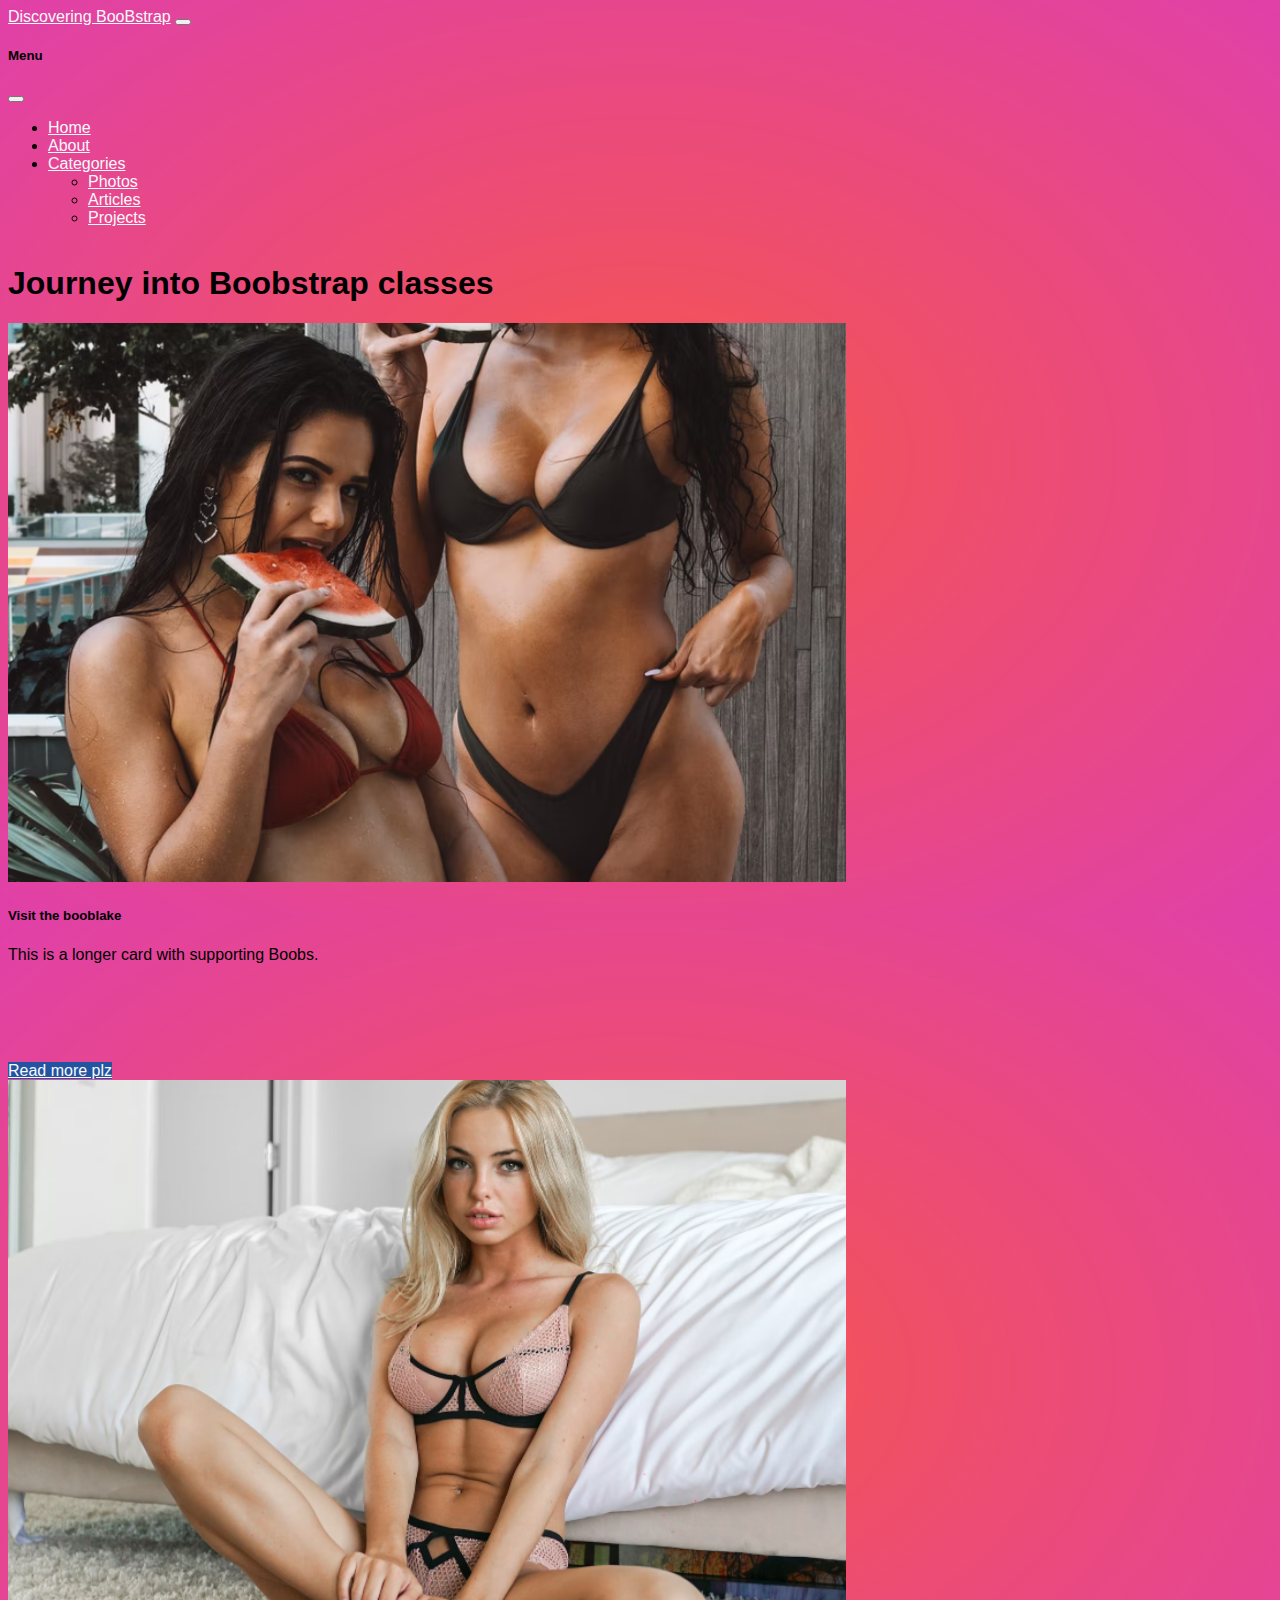
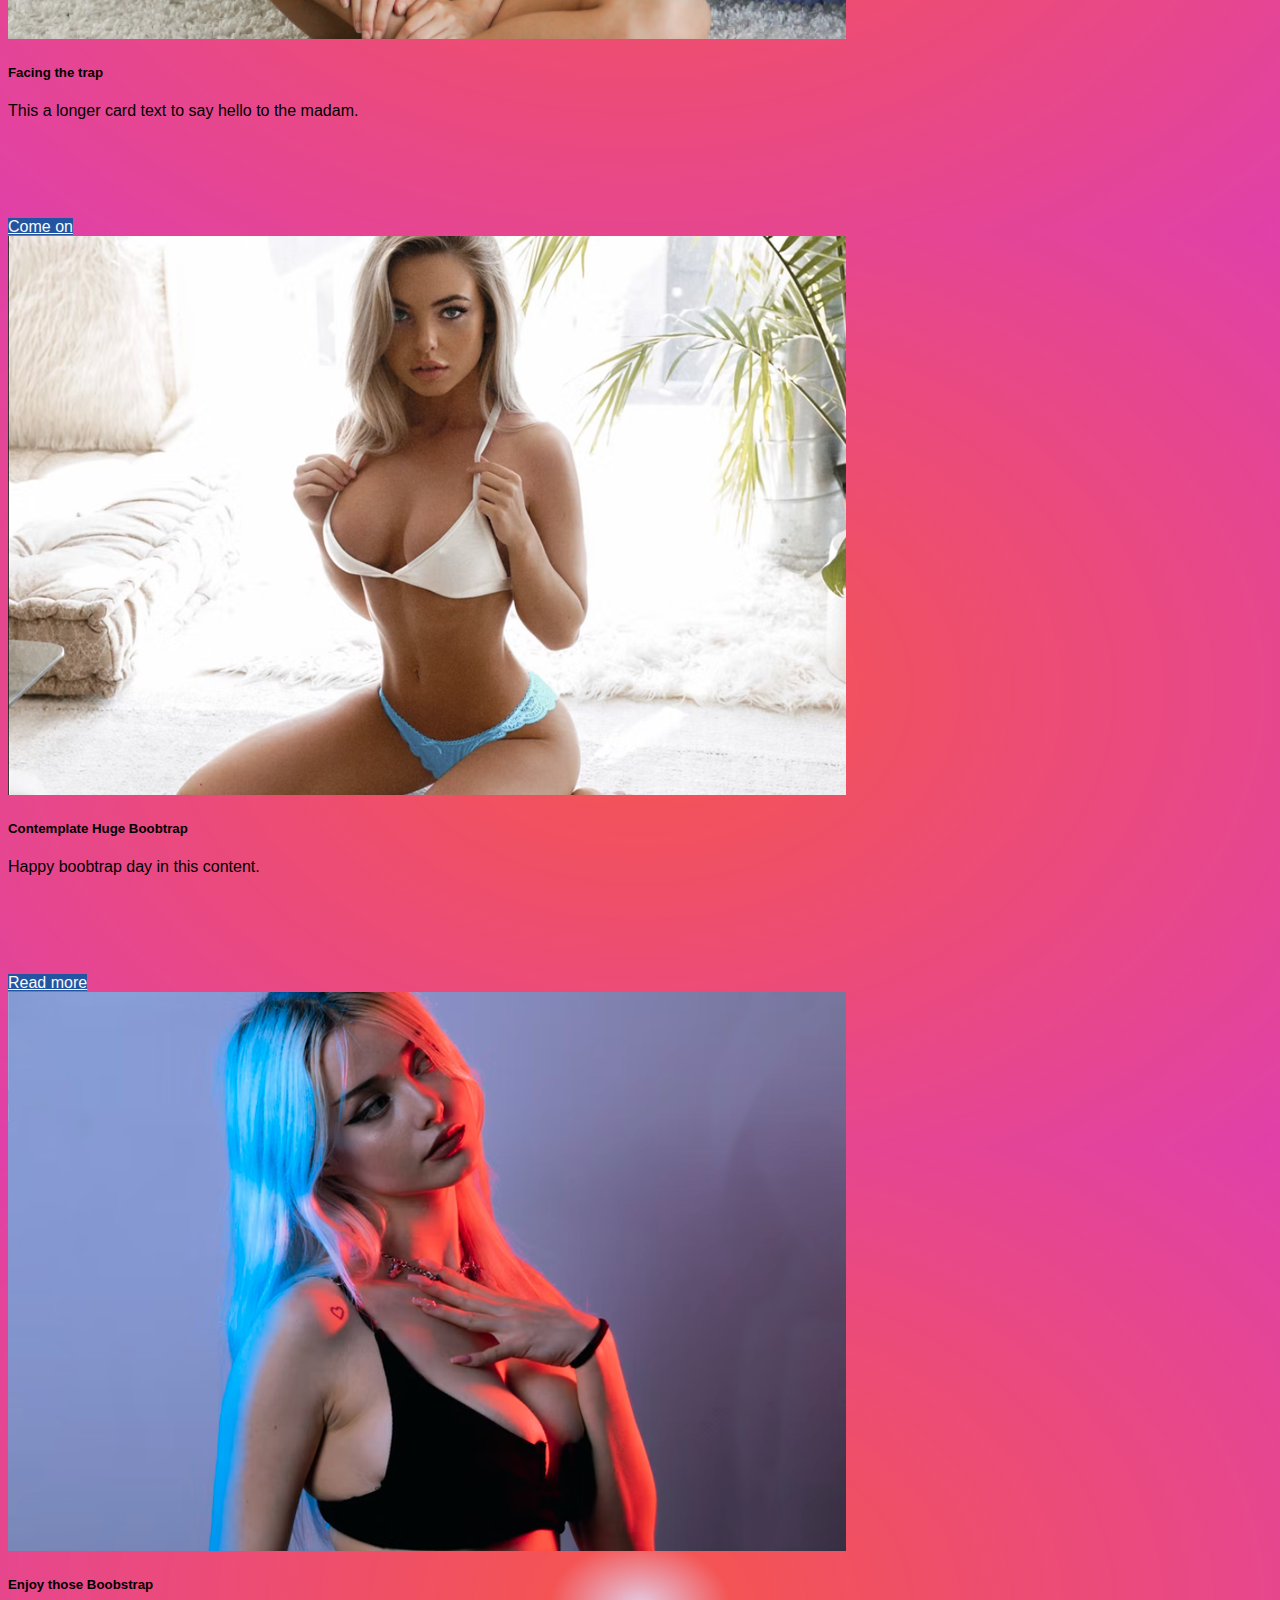
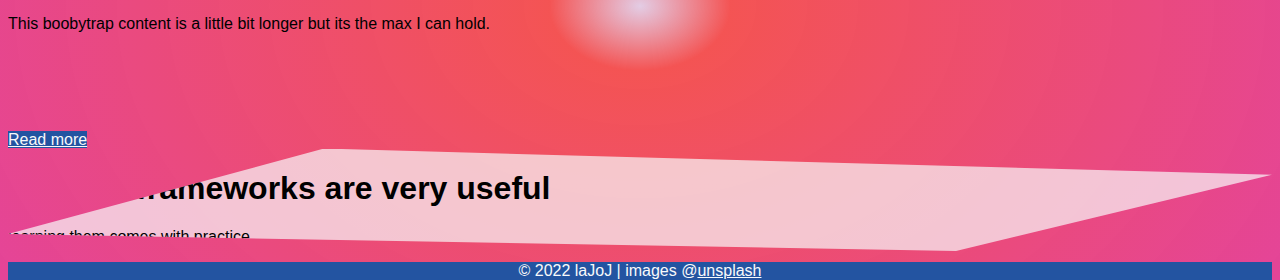
<file: archive/index.html>
<!DOCTYPE html>
<html lang="fr">

<head>
    <meta charset="UTF-8">
    <meta http-equiv="X-UA-Compatible" content="IE=edge">
    <meta name="viewport" content="width=device-width, initial-scale=1.0">
    <title>
        BOOOOBSTRAP
    </title>
    <link href="https://cdn.jsdelivr.net/npm/bootstrap@5.1.3/dist/css/bootstrap.min.css" rel="stylesheet"
        integrity="sha384-1BmE4kWBq78iYhFldvKuhfTAU6auU8tT94WrHftjDbrCEXSU1oBoqyl2QvZ6jIW3" crossorigin="anonymous">

    <link rel="stylesheet" href="style.css">
    <link rel="icon" href="">
</head>

<body class="d-flex flex-column vh-100">
    <nav class="navbar navbar-dark bg-primary shadow sticky-top navbar-expand-lg">
        <div class="container-fluid">
            <a class="navbar-brand" href="index.html">Discovering BooBstrap</a>
            <button class="navbar-toggler" type="button" data-bs-toggle="offcanvas" data-bs-target="#offcanvasNavbar"
                aria-controls="offcanvasNavbar">
                <span class="navbar-toggler-icon"></span>
            </button>
            <div class="offcanvas bg-primary offcanvas-end" tabindex="-1" id="offcanvasNavbar"
                aria-labelledby="offcanvasNavbarLabel">
                <div class="offcanvas-header">
                    <h5 class="offcanvas-title" id="offcanvasNavbarLabel">Menu</h5>
                    <button type="button" class="btn-close text-reset" data-bs-dismiss="offcanvas"
                        aria-label="Close"></button>
                </div>
                <div class="offcanvas-body">
                    <ul class="navbar-nav justify-content-end flex-grow-1 pe-3">
                        <li class="nav-item">
                            <a class="nav-link" aria-current="page" href="index.html">Home</a>
                        </li>
                        <li class="nav-item">
                            <a class="nav-link" href="#">About</a>
                        </li>
                        <li class="nav-item dropdown">
                            <a class="nav-link dropdown-toggle" aria-current="page" href="#"
                                id="offcanvasNavbarDropdown" role="button" data-bs-toggle="dropdown"
                                aria-expanded="false">
                                Categories
                            </a>
                            <ul class="dropdown-menu" aria-labelledby="offcanvasNavbarDropdown">
                                <li><a class="dropdown-item" href="#">Photos</a></li>
                                <li><a class="dropdown-item" href="#">Articles</a></li>

                                <li><a class="dropdown-item active" aria-current="page"
                                        href="/projects.html">Projects</a></li>
                            </ul>
                        </li>
                    </ul>

                </div>
            </div>
        </div>
    </nav>
    <main>
        <div class="container">
            <h1 class="col-12 mx-auto mt-5" style="width: fit-content;">Journey into Boobstrap classes</h1>
        </div>

        <div class="container">

            <div class="row">
                <div class="col-12 col-md-6 col-lg">
                    <div class="card m-1 shadow">
                        <img src="/asset/boobs1.png" class="card-img-top img-fluid" alt="...">
                        <div class="card-body d-flex flex-column justify-content-end">
                            <h5 class="card-title">Visit the booblake</h5>
                            <p class="card-text d-none d-lg-block">This is a longer card with supporting Boobs.</p>
                            <div class="d-grid gap-2 mt-auto"><a href="/projects.html" class="btn btn-primary">Read more
                                    plz</a></div>
                        </div>
                    </div>
                </div>
                <div class="col-12 col-md-6 col-lg">
                    <div class="card m-1 shadow">
                        <img src="/asset/boobs2.png" class="card-img-top img-fluid" alt="...">
                        <div class="card-body d-flex flex-column justify-content-end">
                            <h5 class="card-title">Facing the trap</h5>
                            <p class="card-text d-none d-lg-block">This a longer card text to say hello to the madam.
                            </p>
                            <div class="d-grid gap-2 mt-auto"><a href="/projects.html" class="btn btn-primary">Come
                                    on</a></div>
                        </div>
                    </div>
                </div>
                <div class="col-12 col-md-6 col-lg">
                    <div class="card m-1 shadow">
                        <img src="/asset/boobs3.png" class="card-img-top img-fluid" alt="...">
                        <div class="card-body d-flex flex-column justify-content-end">
                            <h5 class="card-title">Contemplate Huge Boobtrap</h5>
                            <p class="card-text d-none d-lg-block">Happy boobtrap day in this content.</p>
                            <div class="d-grid gap-2 mt-auto"><a href="/projects.html" class="btn btn-primary">Read
                                    more</a></div>
                        </div>
                    </div>
                </div>
                <div class="col-12 col-md-6 col-lg">
                    <div class="card m-1 shadow">
                        <img src="/asset/boobs4.png" class="card-img-top img-fluid" alt="...">
                        <div class="card-body d-flex flex-column justify-content-end">
                            <h5 class="card-title">Enjoy those Boobstrap</h5>
                            <p class="card-text d-none d-lg-block">This boobytrap content is a little bit longer but its
                                the max I can hold.</p>
                            <div class="d-grid gap-2 mt-auto"><a href="/projects.html" class="btn btn-primary">Read
                                    more</a></div>
                        </div>
                    </div>
                </div>
            </div>

        </div>
    </main>

    <section class=" mt-auto pt-5">
        <div class="container">
            <div class="row row-cols-1 p-5 text-center">
                <div class="text">
                    <h1>The css frameworks are very useful</h1>
                    <p>learning them comes with practice</p>
                </div>
            </div>
        </div>
    </section>




    <footer class="navbar-dark p-1 mt-auto mx-auto">© 2022 laJoJ | images @<a
            href="https://unsplash.com/s/photos/portrait-boudoir">unsplash</a> </footer>
    <script src="https://cdn.jsdelivr.net/npm/bootstrap@5.1.3/dist/js/bootstrap.bundle.min.js"
        integrity="sha384-ka7Sk0Gln4gmtz2MlQnikT1wXgYsOg+OMhuP+IlRH9sENBO0LRn5q+8nbTov4+1p" crossorigin="anonymous">
    </script>
</body>

</html>
</file>
<file: archive/style.css>
body {
    font-family: sans-serif;
    height: 100vh;
    display: flex;
    flex-direction: column;
    background-image:
        url(https://sourdoreille.net/blindtest/img/noise.png), radial-gradient(ellipse at center, #e3cce4 0, #f01919be 10%, #d91394ce 100%);
}

:root {
    --bs-primary-rgb: 35, 84, 161;
    --bs-primary: rgb(var(--bs-primary-rgb));
    --bs-gray-100: rgb(248, 249, 250);
    --bs-gray-100-opacity: rgb(248, 249, 250, 0.7);

}

.btn {
    background-color: var(--bs-primary);
    border-color: var(--bs-primary);
}

iframe {
    width: 100%;
}

.card-text {
    height: 100px;
}

.card-body {
    max-height: 200px;
}

section {

    height: 350px;
    background-color: var(--bs-gray-100-opacity);

}

@media screen and (min-width:800px) {
    section {
        clip-path: polygon(25% 0%, 100% 23%, 75% 90%, 0% 75%);

    }
}


footer {
    background-color: rgb(var(--bs-primary-rgb));
    height: 50px;
    color: var(--bs-gray-100);
    width: 100%;
    text-align: center;
}

footer,
a {
    color: var(--bs-gray-100);

}

iframe {
    justify-content: center;
}
</file>
